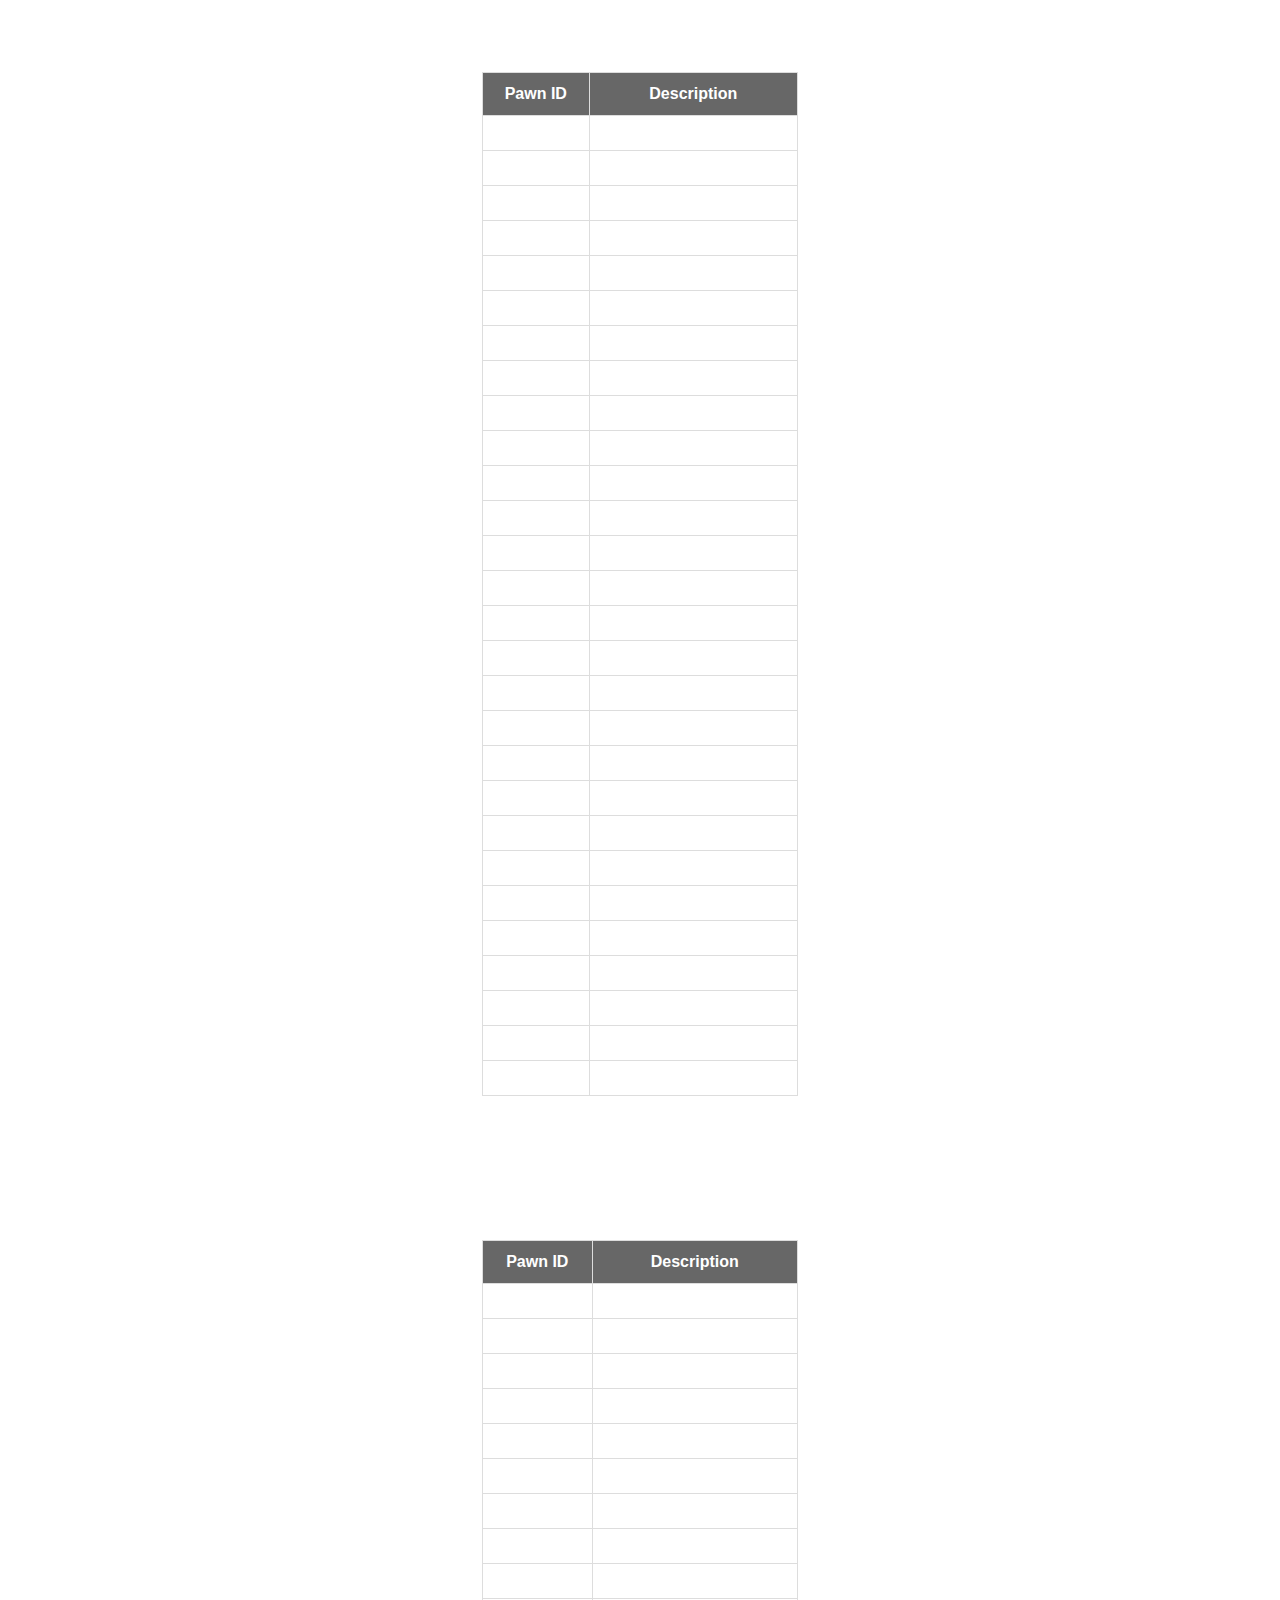
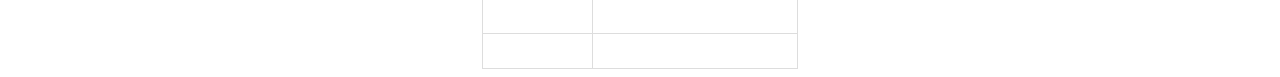
<file: pawns.html>
<!DOCTYPE html>
<html>
  <head>
    <title>OpenFF7R - Pawns</title>
    <link rel="icon" type="image/x-icon" href="sitefiles/favicon.ico">
    <meta http-equiv="content-type" content="text/html; charset=windows-1252">
    <link rel="stylesheet" href="styles.css">
  </head>
  <body>

    <h1><div id="PawnFont">/Player</div></h1>

    <table id="pawns">
      <tr>
        <th>Pawn ID</th>
        <th>Description</th>
      </tr>
      <tr>
        <td>PC0000_00</td>
        <td>Cloud (Standard)</td>
      </tr>
      <tr>
        <td>PC0000_01</td>
        <td>Cloud (Poor Dress)</td>
      </tr>
      <tr>
        <td>PC0000_02</td>
        <td>Cloud (Ordinary Dress)</td>
      </tr>
      <tr>
        <td>PC0000_03</td>
        <td>Cloud (Gorgeous Dress)</td>
      </tr>
      <tr>
        <td>PC0000_04</td>
        <td>Cloud (Zack Costume)</td>
      </tr>
      <tr>
        <td>PC0000_05</td>
        <td>Cloud (Naked)</td>
      </tr>
      <tr>
        <td>PC0000_90</td>
        <td>Cloud (TeaserTmpSweat)</td>
      </tr>
      <tr>
        <td>PC0000_91</td>
        <td>Cloud (TearSLU5B1490)</td>
      </tr>
      <tr>
        <td>PC0001_00</td>
        <td>Barret (Standard)</td>
      </tr>
      <tr>
        <td>PC0001_01</td>
        <td>Barret (Damaged Glove)</td>
      </tr>
      <tr>
        <td>PC0002_00</td>
        <td>Tifa (Standard)</td>
      </tr><tr>
        <td>PC0002_01</td>
        <td>Tifa (Purple Dress)</td>
      </tr>
      <tr>
        <td>PC0002_02</td>
        <td>Tifa (China Dress)</td>
      </tr>
      <tr>
        <td>PC0002_03</td>
        <td>Tifa (Wutai Dress)</td>
      </tr>
      <tr>
        <td>PC0002_04</td>
        <td>Tifa (No Glove)</td>
      </tr>
      <tr>
        <td>PC0002_90</td>
        <td>Tifa (TearSLUM74582)</td>
      </tr>
      <tr>
        <td>PC0002_91</td>
        <td>Tifa (TearSLU5B4550)</td>
      </tr>
      <tr>
        <td>PC0003_00</td>
        <td>Aerith (Standard)</td>
      </tr>
      <tr>
        <td>PC0003_01</td>
        <td>Aerith (Cheap Dress)</td>
      </tr>
      <tr>
        <td>PC0003_02</td>
        <td>Aerith (Ordinary Dress)</td>
      </tr>
      <tr>
        <td>PC0003_03</td>
        <td>Aerith (Sexy Dress)</td>
      </tr>
      <tr>
        <td>PC0003_04</td>
        <td>Aerith (Dirty)</td>
      </tr>
      <tr>
        <td>PC0004_00</td>
        <td>RedXIII (Standard)</td>
      </tr>
      <tr>
        <td>PC0099_00</td>
        <td>Toad (Standard)</td>
      </tr>
      <tr>
        <td>PC0099_01</td>
        <td>Toad (Cloud)</td>
      </tr>
      <tr>
        <td>PC0099_02</td>
        <td>Toad (Barret)</td>
      </tr>
      <tr>
        <td>PC0099_03</td>
        <td>Toad (Tifa)</td>
      </tr>
      <tr>
        <td>PC0099_04</td>
        <td>Toad (Aerith)</td>
      </tr>
    </table>
      </br>
      </br>
      </br>
      </br>
    <h1><div id="PawnFont">/Summon</div></h1>
      <table id="pawns">
        <tr>
          <th>Pawn ID</th>
          <th>Description</th>
        </tr>
        <tr>
          <td>SU0000_00</td>
          <td>Ifrit (Standard)</td>
        </tr>
        <tr>
          <td>SU0001_00</td>
          <td>Chocobo (Standard)</td>
        </tr>
        <tr>
          <td>SU0002_00</td>
          <td>Shiva (Standard)</td>
        </tr>
        <tr>
          <td>SU0003_00</td>
          <td>DebuChoco (Standard)</td>
        </tr>
        <tr>
          <td>SU0004_00</td>
          <td>Leviathan (Standard)</td>
        </tr>
        <tr>
          <td>SU0005_00</td>
          <td>Bahamut (Standard)</td>
        </tr>
        <tr>
          <td>SU0005_02</td>
          <td>Bahamut (Praeco)</td>
        </tr>
        <tr>
          <td>SU0006_00</td>
          <td>Moogle (Standard)</td>
        </tr>
        <tr>
          <td>SU0007_00</td>
          <td>Carbuncle (Standard)</td>
        </tr>
        <tr>
          <td>SU0008_00</td>
          <td>Cactuar (Standard)</td>
        </tr>
        <tr>
          <td>SU0009_00</td>
          <td>Hinachocobo (Standard)</td>
        </tr>
      </table>
    </body>
    </html>
</file>
<file: styles.css>
#MainFont {
  font-family: "Helvetica", Gadget, sans-serif;
  font-size: 25px;
  letter-spacing: 2px;
  word-spacing: 2px;
  color: #000000;
  font-weight: normal;
  text-decoration: none;
  font-style: normal;
  font-variant: none;
  text-transform: none;
}
#PawnFont {
  font-family: "Helvetica", Gadget, sans-serif;
  font-size: 25px;
  letter-spacing: 2px;
  word-spacing: 2px;
  color: #ffffff;
  font-weight: normal;
  text-decoration: none;
  font-style: normal;
  font-variant: none;
  text-transform: none;
}
.center-screen {
  display: flex;
  justify-content: center;
  align-items: center;
  text-align: center;
  min-height: 100vh;
}
#pawns {
  font-family: Arial, Helvetica, sans-serif;
  border-collapse: collapse;
  width:25%;
  color: white;
  margin-left: auto;
  margin-right: auto;
}
#pawns td, #pawns th {
  border: 1px solid #ddd;
  padding: 8px;
  text-align: center;
}
#pawns tr:hover {background-color: #ddd; color: black;}
#pawns th {
  padding-top: 12px;
  padding-bottom: 12px;
  text-align: center;
  background-color: #676767;
  color: white;
}
body {
  background: #fff url(https://i.ibb.co/jJd9WxS/dark-background.png) no-repeat center/cover fixed;
}
h1 {
  text-align:center;
}
</file>
